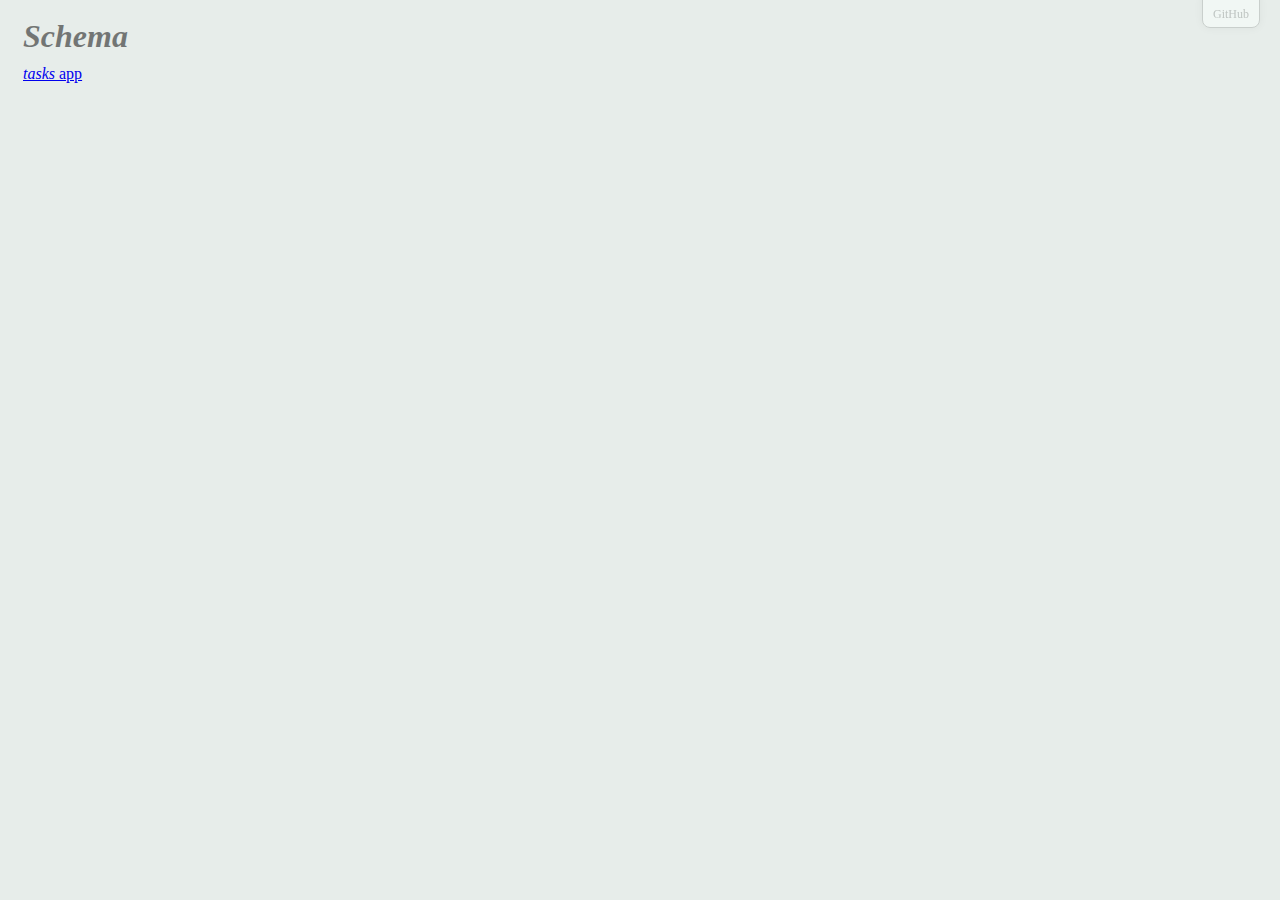
<file: public/schema/index.html>
<!DOCTYPE html>
<html>
<head>
    <title>Schema</title>
    <meta charset="utf-8">
    <link rel="stylesheet" href="css/styles.css">
    <script type="text/javascript" src="https://xn--stio-vpa.pt/jquery/2.0.3/jquery-2.0.3.js"></script>
    <script type="text/javascript" src="https://xn--stio-vpa.pt/ze/js/ze.js"></script>
</head>
<body>
    <div id="header">
        <h1 style="opacity: .5; padding: 10px 15px; margin: 0"><em>Schema</em></h1>
        <a style="padding-left: 15px" href="app.html"><em>tasks</em> app</a>
    </div>
    <a title="Fork me on GitHub!" id="github" href="https://github.com/vieiralisboa/Schema">GitHub</a>
    <div class="example" id="requires"></div>
    <div class="example" id="usage1"></div>
    <div class="example" id="usage2"></div>
    <div class="example" id="usage3"></div>
    <div class="example" id="schema"></div>
    <div class="example" id="tasks-api"></div>
    <div class="example" id="controller"></div>
    <script type="text/javascript">
        var ruler = "<span style=\"color: rgba(255,255,255,.65); font-family: monospace; padding: 0 5px\">\n12345678901234567890123456789012345678901234567890123456789012345678901234567890</span>";

        var examples = [{
            file: "templates/usage1.js",
            id: "#usage1",
            header: "<span><strong>Usage</strong> 1</span>"
        },{
            file: "templates/usage2.js",
            id: "#usage2",
            header: "<span><strong>Usage</strong> 2</span>"
        },{
            file: "templates/usage3.js",
            id: "#usage3",
            header: "<span><strong><em>straightforward</em> Usage</strong>\nCreates the <em>tasks.json</em> schema file on the server. <em>Can only be undone on the server side!</em></span>"
        },{
            file: "templates/schema.json",
            id: "#schema",
            header: "<span><strong><em>tasks</em> Schema</strong>\nThe file <em>tasks.json</em> stored on the server is required to enable the <em>tasks</em> controller*.</span>"
        },{
            file: "templates/controller.txt",
            id: "#controller",
            header: "<span><strong>Schema Controller</strong>\nThe controller that writes the schema file <em>tasks.json</em> on the server side.</span>"
        },{
            file: "templates/tasks.html",
            id: "#tasks-api",
            header: "<span><strong><em>tasks</em> Controller</strong>\nOnce the <em>tasks</em> schema is saved on the server, the <em>tasks</em> controller* is ready to use.</span>"
        },{
            file: "templates/requires.html",
            id: "#requires",
            header: "<span><strong>Setup</strong>\nHTML requirements</span>"
        }];

        for(var i in examples) (function(example){
            Ze.code(example.file, function(code){
                var header = example.header;
                $(example.id).html(code);
                $(example.id + " ol").prepend(header).append(ruler);
            });
        })(examples[i]);

        //<!--The columns <em>id</em>, <em>date_created</em> and <em>last_updated</em> are created by default.-->
    </script>
</body>
</html>
</file>
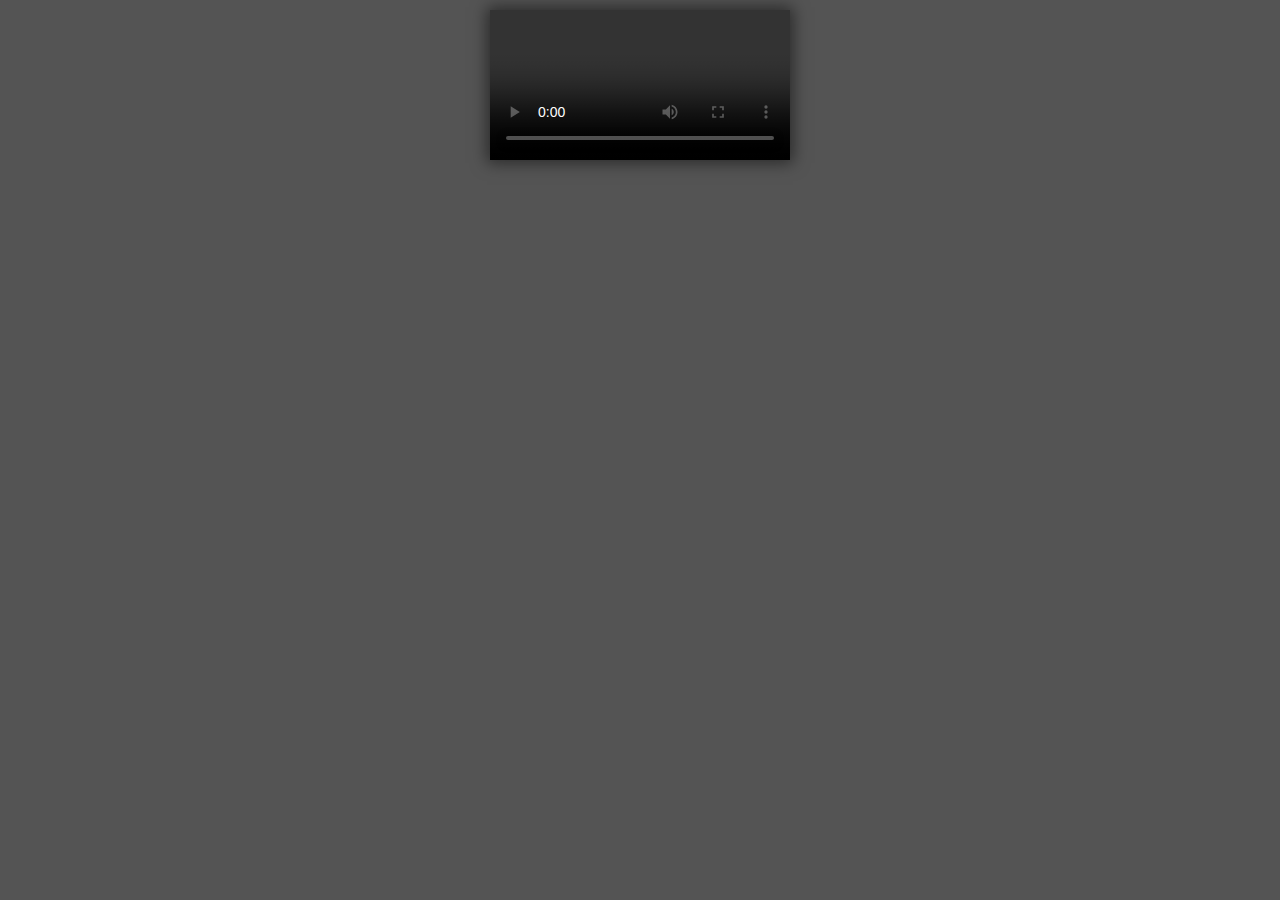
<file: private/controllers/transmission/video.html>
<!doctype html>
<html>
<head>
<meta charset="utf-8">
<script src="https://ajax.googleapis.com/ajax/libs/jquery/2.1.4/jquery.min.js"></script>
</head>
<body>
<style>
body {
    height: 100%;
    vertical-align: middle;
    margin: 0;
    padding: 0;
    background-color: white;
    color: rgb(40,40,40);
}
video {
    margin: 0;
    padding: 0;
    background-color: black;
    width: 100%;
    vertical-align: middle;
}
#container {
    margin:0;
    padding: 0;
    text-align: center; 
    background-color: black;
    width: 100%; 
    top: 0;
    bottom: 0;
    background-color: rgba(0,0,0,.67);
    position: absolute; 
}
#vid {
    margin: 10px;
    padding: 0;
    display: inline-block;
    box-shadow: 0 0 15px 3px rgba(0,0,0,.5);
}
::cue {
    text-shadow: 1px 1px 5px black;
    background-color: rgba(0,0,0,0.25);
    color: rgba(255,255,255,0.95);
    font-size: 125%;
}

::cue(.orange) {
    color: orange;
    font-size: 75%;
}

div.log{
    top: 30px;
    position: absolute;
    z-index: 1;
    text-align: center;
    width: 100%;
    background-color: none;/*rgba(0, 255, 255, .25);*/
}

div.log > span {
    display: none;
    color: orange; 
    font-family: consolas, monospace;
    font-weight: bold;
    font-size: 150%;
    background-color: rgba(0,0,0,.25);
    border-radius: 5px;
    padding: 10px 15px;
    text-shadow: 1px 1px 3px black;
}
</style>
<div id="osd" class="log"><span></span></div>
<div id="container">
    <div id="vid">
        <video id="video" autoplay controls onclick="clickedOnVideo();">
          <!-- source -->
          <track id="osd-track">
          <!-- tracks -->
        Your browser does not support the video tag.
        </video>
    </div>
</div>
<script>

    function gotoReferrer(){
        var oldURL = document.referrer;
        //alert(oldURL);
        location = oldURL;
    }

    var osdcue = new VTTCue(0, 300, "OSD");
    osdcue.line = 0; 
    console.log(osdcue);

    var track = $("#osd-track")[0];
    track.kind = "captions";
    track.label = "English";
    track.srclang = "en";
//    track.src = "captions/osd-en.vtt";


var tracks = video.textTracks;
var tracksLen = tracks.length;
var lastVolume = 1;

    function addOSDCue(text, t){
        if(typeof t == "undefined") t = 3;
        
        tracks[0].mode = "showing";
        //var cue = new VTTCue(start, end, text);
        //console.log(cue);
        //track.addCue(cue); 
        //track.addCue(new VTTCue(18.7, 21.5, "This blade has a dark past.")); 
        //track.addCue(new VTTCue(22.8, 26.8, "It has shed much innocent blood."));
        osdcue.endTime =  video.currentTime;

        if(text != "") osdcue.text = "<i.orange>" + text + "</i>";
        osdcue.startTime =  video.currentTime;
        osdcue.endTime =  video.currentTime + t;

        //tracks[0].addCue(osdcue);
        
        //tracks[0].mode = "showing";
    }

/*
video.addEventListener("loadedmetadata", function() { 
   track = document.createElement("track"); 
   track.kind = "captions";
   track.label = "English";
   track.srclang = "en"; 
   track.src = "captions/sintel-en.vtt"; 
   track.addEventListener("load", function() { 
      this.mode = "showing"; 
      video.textTracks[0].mode = "showing"; // thanks Firefox 
   }); 
   this.appendChild(track); 
});
*/

function osd(msg){
    $("#osd > span").text(msg).fadeIn();
    setTimeout(function(){
        $("#osd > span").fadeOut();
    }, 3000);
}

function clickedOnVideo(){
    console.log("clickedOnVideo"); 
}

function toggleFullScreen() {
    // Mozilla
    //document.mozFullscreen;
    // Webkit
    if(document.webkitIsFullScreen){
        // Mozilla
        //video.mozCancelFullScreen();
        // Webkit
        //video.webkitCancelFullScreen();
        document.webkitExitFullscreen();
    }
    else {
        // Mozilla
        //video.mozRequestFullScreen();
        // Webkit for video elements only
        video.webkitEnterFullScreen();
    }
}

video.addEventListener("click", function(){
    //console.log("click event");
    //toggleFullScreen();
});

video.addEventListener("dblclick", function(){
    toggleFullScreen();
    //console.log("dblclickedOnVideo");     
});

video.onended = gotoReferrer;

// when the video starts...
//video.onloadstart
var videoName = "Name";
video.onloadedmetadata = function() {
    //video.click();
    
    this.volume = 0.5;

    console.log("video.onloadstart");
    var buri = video.baseURI.split("/");
    //console.log(buri, buri.length);
    videoName = decodeURI(buri[buri.length-1]);

    //addOSDCue(videoName, 3);

        tracks[0].mode = "showing";
        //var cue = new VTTCue(start, end, text);
        //console.log(cue);
        //track.addCue(cue); 
        //track.addCue(new VTTCue(18.7, 21.5, "This blade has a dark past.")); 
        //track.addCue(new VTTCue(22.8, 26.8, "It has shed much innocent blood."));

        osdcue.text = "<i.orange>" + videoName + "</i>";
        osdcue.startTime =  0;
        osdcue.endTime =  video.currentTime + 3;
        tracks[0].addCue(osdcue);
};

//document.onkeypress
document.onkeydown = function(e) {
    var showing = 0;    
    switch(e.keyCode) {
        case 38:// up arrow
        case 43:// +
            if(video.muted) video.muted = !video.muted;
            //console.log("+");
            if(video.volume < 0.9) video.volume += .1;
            else video.volume = 1;
            addOSDCue("Volume: " + Math.round(video.volume*100) + "%");
            break;
        case 40:// down arrow
        case 45:
            if(video.muted) video.muted = !video.muted;
            //console.log("-");
            if(video.volume > 0.1)  video.volume -= .1;
            else video.volume = 0;
            addOSDCue("Volume: " + Math.round(video.volume*100) + "%");
            break;
        // MUTE
        case 77:// M
        case 109:// m
            video.muted = !video.muted;
            if(video.muted) addOSDCue("Muted");
            else addOSDCue("Volume: " + Math.round(video.volume*100) + "%");
            break;
        // PAUSE
        case 13:// P
        case 80:
        case 112:// p
        case 32:// <space>
            if(video.paused) {
                addOSDCue("Playing");
                video.play();
            } 
            else {
                addOSDCue("Paused");
                video.pause();
            } 
            break;

        // subtitle tracks
        case 16:
        case 76:
        case 108:
            if(tracksLen < 1) break;
            
            console.log("tracksLen", tracksLen);

            for(var i = 0; i < tracksLen; i++) {
                // remmember active (showing) track
                if(tracks[i].mode == "showing" && i != 0) showing = i;
                
                // disable all but the OSD track
                if(i != 0) tracks[i].mode = "disabled"; 
            }

            // "showing" is not the last track
            if(++showing < tracksLen) {
                //console.log("CC:", tracks[showing].label);
                tracks[showing].mode = "showing";
                //osd(tracks[showing].label);
            
                //console.log(tracks[0]);
                //osdcue.startTime = video.currentTime;
                if(showing == 0) addOSDCue("OSD on");
                else {      
                    addOSDCue(tracks[showing].label);
                } 
            }
            else {
                //osd("CC off");       
                //console.log("cc off");
                if(tracksLen > 1) addOSDCue("subtitles off");
                else  addOSDCue("no subtitles");
            }
            break;

        case 73:// I (info)
        case 105: // i (info)
            var duration = Math.round(video.duration);
            var remain_secs = duration%3600;

            var videoLen = {};
            videoLen.h = (duration-remain_secs)/3600;
            videoLen.s = remain_secs%60;
            videoLen.m = (remain_secs-videoLen.s)/60;
            
            addOSDCue(videoName+"\n{ duration: "+ ("0" + videoLen.h).substr(-2)+":"+("0" + videoLen.m).substr(-2)+":"+("0" + videoLen.s).substr(-2)+", width: "+video.videoWidth+", height: "+video.videoHeight+" }");
        break;

        // FULLSCREEN
        case 70:// F
        case 102:// f
            toggleFullScreen();
            break;

        case 27://escape
        gotoReferrer();
        break;

        default:
            console.log("keyCode", e.keyCode);
    }
};
</script>
</body>
</html>
</file>
<file: public/schema/css/styles.css>
body{
    background-color: rgb(231,237,234);
}
ol.code,
#my-tasks{
    /*padding: 5px;
    padding-left: 60px;
    border-radius: 10px;
    */
    background-color: rgb(220,220,220);
    display: inline-block;
    margin: 10px 20px;
    vertical-align: top;
    border: solid rgb(230,230,230) 1px;
    box-shadow: 0 0 17px rgb(100,100,100);
    font-family: monospace;
    text-align: left;
}
#add-task{
	text-align: right;
	margin: 10px;
	padding: 0;
}
#tasks ul{
	padding: 10px;
	margin: 0;
	padding-top: 0;
	width: 400px;
}
#tasks li{
	line-height: 26px;
	vertical-align: middle;
	background-color: rgba(255,255,255,.35);
	list-style: none;
	padding-left: 10px;
	margin: 1px;
}
button.delete,
button.edit{
	float: right;
	vertical-align: middle;
}
div.example{
    text-align: center;
    /*white-space: pre-line;*/
	margin: 10px 0;
}
ol.code{
    margin: 5px;
    display: inline-block;
    color:  rgba(255,255,255,.8); clear: both;
}
ol.code li{
    background-color: rgba(255,255,255,.25);
   white-space: pre;
   padding: 0 5px;
}
li span.code,
li span.js,
li span.html,
li span.php{
    color: rgba(0,0,0,.9);
}
li span.json{
    color: green;
}
li span.comment-block{
    color: green;
}
li span.comment{
    color: rgb(160,160,160);
}
ol.code li:hover{
    color: gray;
    background-color: rgba(255,255,255,.5);
    cursor:default;
}
ol.code > span:first-child{
    vertical-align: top;
    font-family: sans-serif;
    color: rgba(0,0,0,.5);
    font-size: 85%;
    /*line-height: 32px;*/
    padding: 10px 5px;
    display:inline-block;
    white-space: pre;
}
#github{
    position: fixed;
    background-color: rgb(241,247,244);
    display:inline-block;
    padding: 6px 10px 2px 10px;
    font-size: 12px;
    box-shadow: 0 0 10px 0 rgba(0,0,0,.05);
    color: rgb(191,197,194);
    right: 20px;
    top: -4px;
    border: solid rgb(201,207,204) 1px;
    border-radius: 0 0 8px 8px;
    transition: all 1.5s;
    text-align: center;
    text-decoration: none;
    line-height: 22px;
}
#github:hover{
    box-shadow: 0 0 10px 0 rgba(0,0,0,.5);
    border: solid rgb(255,255,255) 1px;
    background-color: rgb(239,245,242);
    color: rgb(131,137,134);
}
#schema ol li span{
    color: purple
}
</file>
